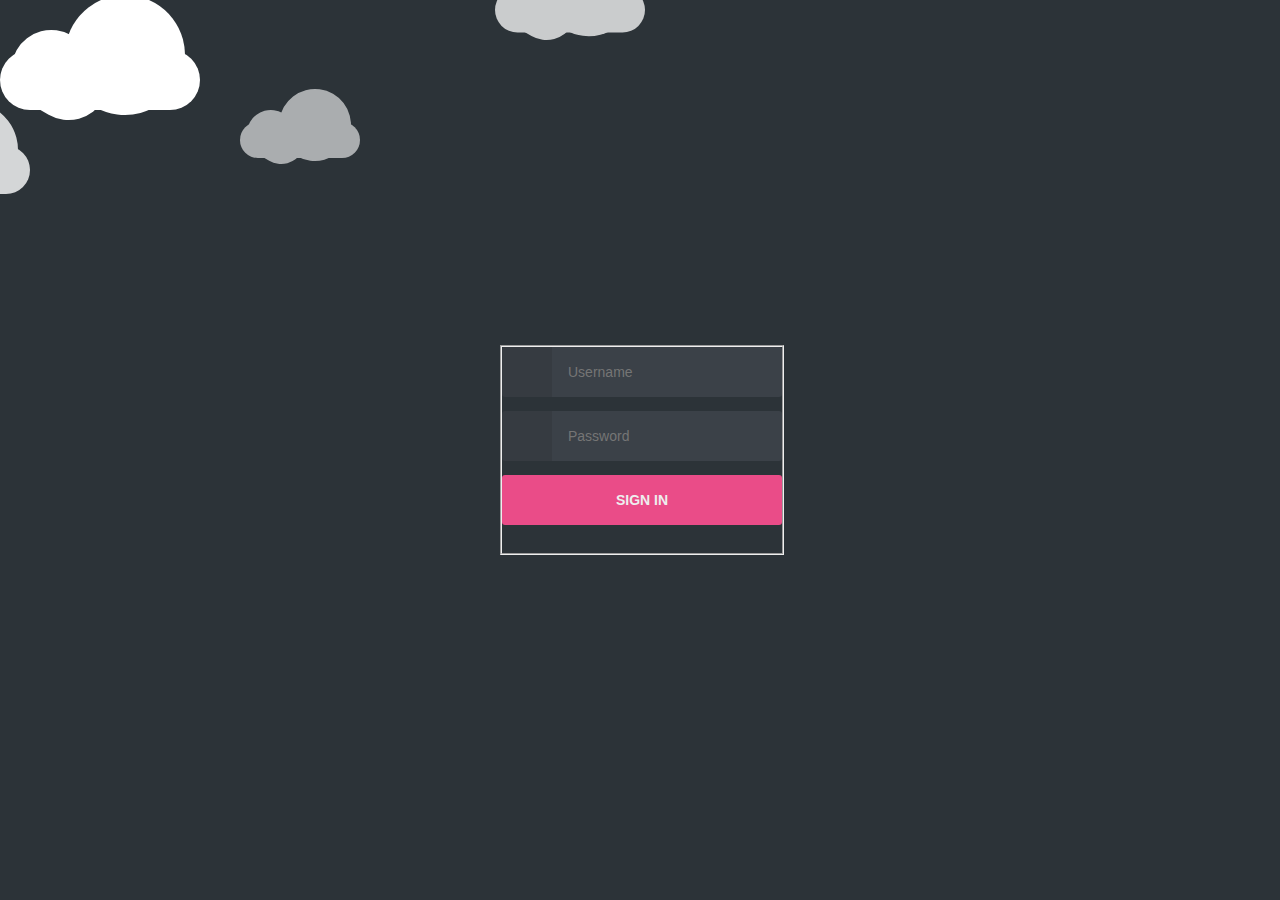
<file: src/index.html>
<!DOCTYPE html>
<html >
<head>
  <meta charset="UTF-8">
  <title>Animation Cloud</title>
  <link rel="stylesheet" href="styles.css">
</head>
<body>
  <div id="clouds">
    <div class="cloud x1"></div>
    <div class="cloud x2"></div>
    <div class="cloud x3"></div>
    <div class="cloud x4"></div>
    <div class="cloud x5"></div>
  </div>

  <div class="container">
    <div id="login">
      <form method="post">
        <fieldset class="clearfix">
          <p><span class="fontawesome-user"></span>
            <input type="text" name="username" value="" placeholder="Username" required>
          </p>
          <p><span class="fontawesome-lock"></span>
            <input type="password" name="password" value="" placeholder="Password" required>
          </p>
          <p><input type="submit" value="Sign In"></p>
        </fieldset>
      </form>
    </div>
  </div>

</body>
</html>
</file>
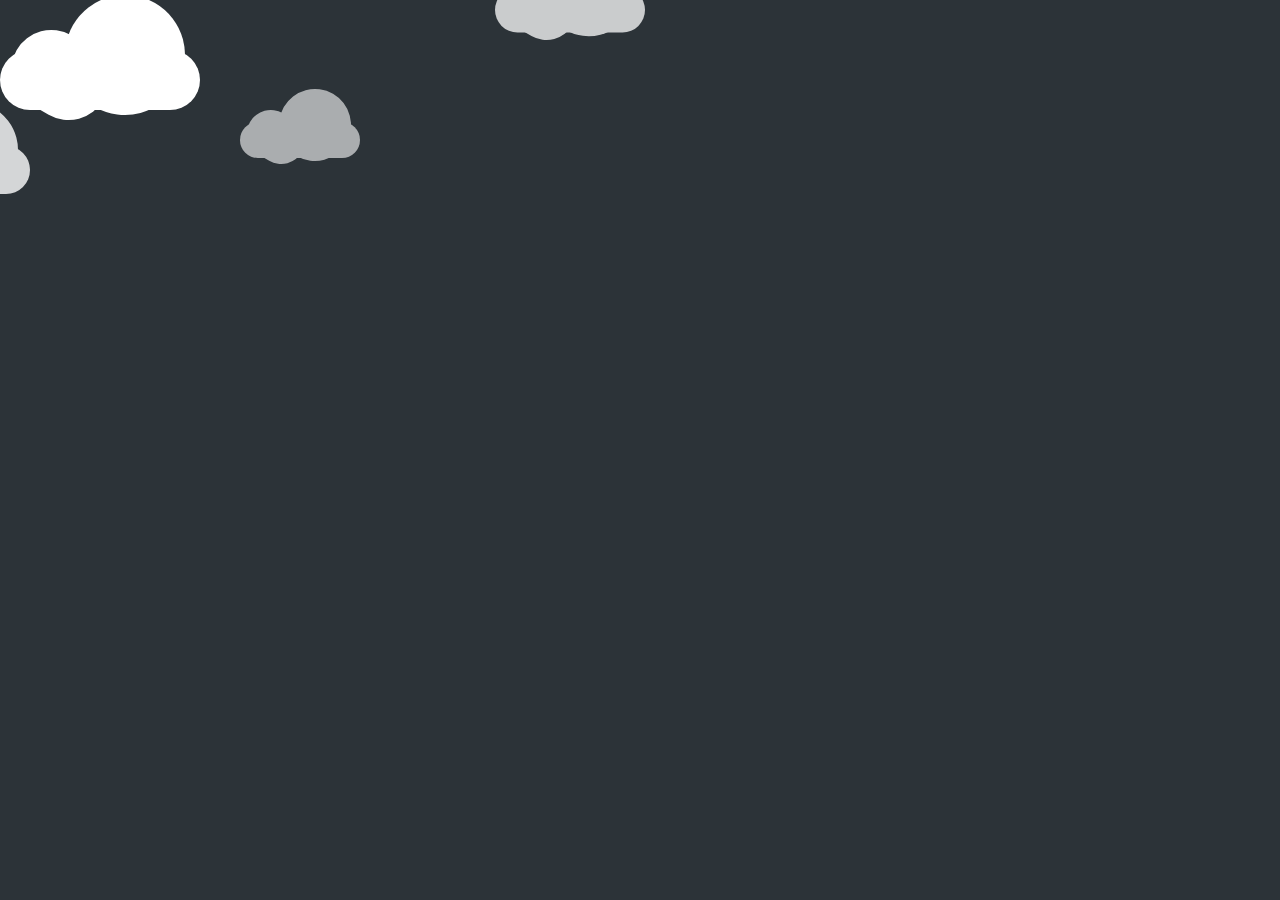
<file: src/wait.html>
<!DOCTYPE html>
<html>
<head>
  <meta charset="UTF-8">
  <meta http-equiv="refresh" content="2">
  <title>Wait...</title>
  <link rel="stylesheet" href="styles.css">
</head>
<body>
  <div id="clouds">
    <div class="cloud x1"></div>
    <div class="cloud x2"></div>
    <div class="cloud x3"></div>
    <div class="cloud x4"></div>
    <div class="cloud x5"></div>
  </div>
</body>
</file>
<file: src/styles.css>
@import url(https://weloveiconfonts.com/api/?family=fontawesome);
@import url(https://meyerweb.com/eric/tools/css/reset/reset.css);

[class*="fontawesome-"]:before {
  font-family: 'FontAwesome', sans-serif;
}

* {
  -moz-box-sizing: border-box;
       box-sizing: border-box;
}
*:before, *:after {
  -moz-box-sizing: border-box;
       box-sizing: border-box;
}

body {
  background: #2c3338;
  color: #606468;
  font: 87.5%/1.5em 'Open Sans', sans-serif;
  margin: 0;
  overflow-y:auto !important;
  overflow-x:hidden !important;
}

a {
  color: #eee;
  text-decoration: none;
}

a:hover {
  text-decoration: underline;
}

input {
  border: none;
  font-family: 'Open Sans', Arial, sans-serif;
  font-size: 14px;
  line-height: 1.5em;
  padding: 0;
  -webkit-appearance: none;
}

p {
  line-height: 1.5em;
}

pre {
  position: absolute;
  width: 100%;
  height: 100%;
  overflow-y: scroll;
  font-size: 13px;
  padding: 5px; 
  color: transparent;
}

.clearfix {
  *zoom: 1;
}
.clearfix:before, .clearfix:after {
  content: ' ';
  display: table;
}
.clearfix:after {
  clear: both;
}

.container {
  left: 50%;
  position:absolute;
   top: 50%;
  -webkit-transform: translate(-50%, -50%);
      -ms-transform: translate(-50%, -50%);
          transform: translate(-50%, -50%);
}

/* ---------- LOGIN ---------- */
#login {
  width: 280px;
}

#login form span {
  background-color: #363b41;
  border-radius: 3px 0px 0px 3px;
  color: #606468;
  display: block;
  float: left;
  height: 50px;
  line-height: 50px;
  text-align: center;
  width: 50px;
}

#login form input {
  height: 50px;
}

#login form input[type="text"], input[type="password"] {
  background-color: #3b4148;
  border-radius: 0px 3px 3px 0px;
  color: #606468;
  margin-bottom: 1em;
  padding: 0 16px;
  width: 230px;
}

#login form input[type="submit"] {
  border-radius: 3px;
  -moz-border-radius: 3px;
  -webkit-border-radius: 3px;
  background-color: #ea4c88;
  color: #eee;
  font-weight: bold;
  margin-bottom: 2em;
  text-transform: uppercase;
  width: 280px;
}

#login form input[type="submit"]:hover {
  background-color: #d44179;
}

#login > p {
  text-align: center;
}

#login > p span {
  padding-left: 5px;
}

/*Lets start with the cloud formation rather*/

/*The container will also serve as the SKY*/

*{ margin: 0; padding: 0;}

#clouds{
  padding: 50px 0;
}

/*Time to finalise the cloud shape*/
.cloud {
  width: 200px; height: 60px;
  background: #fff;
  
  border-radius: 200px;
  -moz-border-radius: 200px;
  -webkit-border-radius: 200px;
  
  position: relative; 
}

.cloud:before, .cloud:after {
  content: '';
  position: absolute; 
  background: #fff;
  width: 100px; height: 80px;
  position: absolute; top: -15px; left: 10px;
  
  border-radius: 100px;
  -moz-border-radius: 100px;
  -webkit-border-radius: 100px;
  
  -webkit-transform: rotate(30deg);
  transform: rotate(30deg);
  -moz-transform: rotate(30deg);
}

.cloud:after {
  width: 120px; height: 120px;
  top: -55px; left: auto; right: 15px;
}

/*Time to animate*/
.x1 {
  -webkit-animation: moveclouds 15s linear infinite;
  -moz-animation: moveclouds 15s linear infinite;
  -o-animation: moveclouds 15s linear infinite;
}

/*variable speed, opacity, and position of clouds for realistic effect*/
.x2 {
  left: 200px;
  
  -webkit-transform: scale(0.6);
  -moz-transform: scale(0.6);
  transform: scale(0.6);
  opacity: 0.6; /*opacity proportional to the size*/
  
  /*Speed will also be proportional to the size and opacity*/
  /*More the speed. Less the time in 's' = seconds*/
  -webkit-animation: moveclouds 25s linear infinite;
  -moz-animation: moveclouds 25s linear infinite;
  -o-animation: moveclouds 25s linear infinite;
}

.x3 {
  left: -250px; top: -200px;
  
  -webkit-transform: scale(0.8);
  -moz-transform: scale(0.8);
  transform: scale(0.8);
  opacity: 0.8; /*opacity proportional to the size*/
  
  -webkit-animation: moveclouds 20s linear infinite;
  -moz-animation: moveclouds 20s linear infinite;
  -o-animation: moveclouds 20s linear infinite;
}

.x4 {
  left: 470px; top: -250px;
  
  -webkit-transform: scale(0.75);
  -moz-transform: scale(0.75);
  transform: scale(0.75);
  opacity: 0.75; /*opacity proportional to the size*/
  
  -webkit-animation: moveclouds 18s linear infinite;
  -moz-animation: moveclouds 18s linear infinite;
  -o-animation: moveclouds 18s linear infinite;
}

.x5 {
  left: -150px; top: -150px;
  
  -webkit-transform: scale(0.8);
  -moz-transform: scale(0.8);
  transform: scale(0.8);
  opacity: 0.8; /*opacity proportional to the size*/
  
  -webkit-animation: moveclouds 20s linear infinite;
  -moz-animation: moveclouds 20s linear infinite;
  -o-animation: moveclouds 20s linear infinite;
}

@-webkit-keyframes moveclouds {
  0% {margin-left: 1000px;}
  100% {margin-left: -1000px;}
}
@-moz-keyframes moveclouds {
  0% {margin-left: 1000px;}
  100% {margin-left: -1000px;}
}
@-o-keyframes moveclouds {
  0% {margin-left: 1000px;}
  100% {margin-left: -1000px;}
}
</file>
